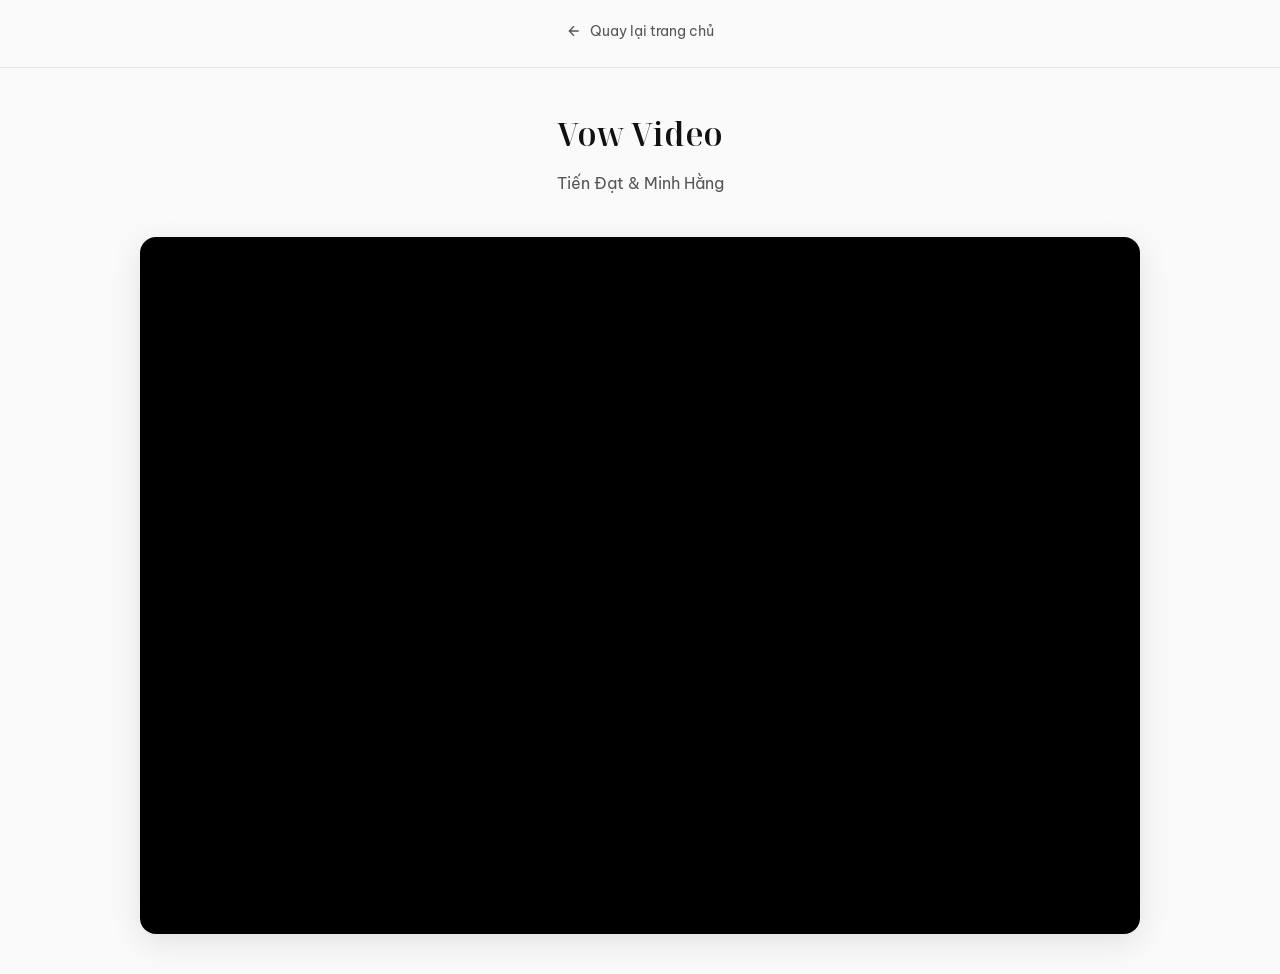
<file: vow-video.html>
<!DOCTYPE html>
<html lang="vi">
<head>
  <meta charset="utf-8" />
  <meta name="viewport" content="width=device-width, initial-scale=1" />
  <title>Vow Video — Tiến Đạt & Minh Hằng</title>
  <meta name="description" content="Vow video của Tiến Đạt & Minh Hằng" />
  <link rel="preconnect" href="https://fonts.googleapis.com">
  <link rel="preconnect" href="https://fonts.gstatic.com" crossorigin>
  <link href="https://fonts.googleapis.com/css2?family=Be+Vietnam+Pro:wght@400;500;600;700&family=Noto+Serif+Display:opsz,wght@8..144,500;8..144,600;8..144,700&display=swap" rel="stylesheet">
  <style>
    :root {
      --bg: #fafafa;
      --text: #111;
      --border: #e5e7eb;
    }

    * {
      margin: 0;
      padding: 0;
      box-sizing: border-box;
    }

    body {
      font-family: 'Be Vietnam Pro', -apple-system, BlinkMacSystemFont, sans-serif;
      background: var(--bg);
      color: var(--text);
      line-height: 1.6;
      min-height: 100vh;
      display: flex;
      flex-direction: column;
    }

    .header {
      padding: 20px;
      text-align: center;
      border-bottom: 1px solid var(--border);
    }

    .back-link {
      display: inline-flex;
      align-items: center;
      gap: 8px;
      color: var(--text);
      text-decoration: none;
      font-size: 14px;
      opacity: 0.7;
      transition: opacity 0.3s;
    }

    .back-link:hover {
      opacity: 1;
    }

    .main {
      flex: 1;
      display: flex;
      flex-direction: column;
      align-items: center;
      justify-content: center;
      padding: 40px 20px;
    }

    h1 {
      font-family: 'Noto Serif Display', Georgia, serif;
      font-size: 32px;
      font-weight: 600;
      margin-bottom: 12px;
      text-align: center;
    }

    .subtitle {
      font-size: 16px;
      opacity: 0.7;
      margin-bottom: 40px;
      text-align: center;
    }

    .video-container {
      position: relative;
      width: 100%;
      max-width: 1000px;
      padding-bottom: 56.25%; /* 16:9 aspect ratio */
      height: 0;
      overflow: hidden;
      border-radius: 16px;
      box-shadow: 0 8px 32px rgba(0, 0, 0, 0.1);
      background: #000;
    }

    .video-container iframe {
      position: absolute;
      top: 0;
      left: 0;
      width: 100%;
      height: 100%;
      border: none;
      border-radius: 16px;
    }

    @media (max-width: 640px) {
      h1 {
        font-size: 28px;
      }

      .main {
        padding: 24px 16px;
      }

      .video-container {
        border-radius: 12px;
      }
    }
  </style>
</head>
<body>
  <header class="header">
    <a href="/" class="back-link">
      <svg width="16" height="16" viewBox="0 0 24 24" fill="none" stroke="currentColor" stroke-width="2">
        <path d="M19 12H5M12 19l-7-7 7-7"/>
      </svg>
      Quay lại trang chủ
    </a>
  </header>

  <main class="main">
    <h1>Vow Video</h1>
    <p class="subtitle">Tiến Đạt & Minh Hằng</p>

    <div class="video-container">
      <iframe
        src="https://drive.google.com/file/d/1X59tLLkVcn9aolnGJkwXhY3qBrz_U6k5/preview"
        allowfullscreen>
      </iframe>
    </div>
  </main>
</body>
</html>
</file>
